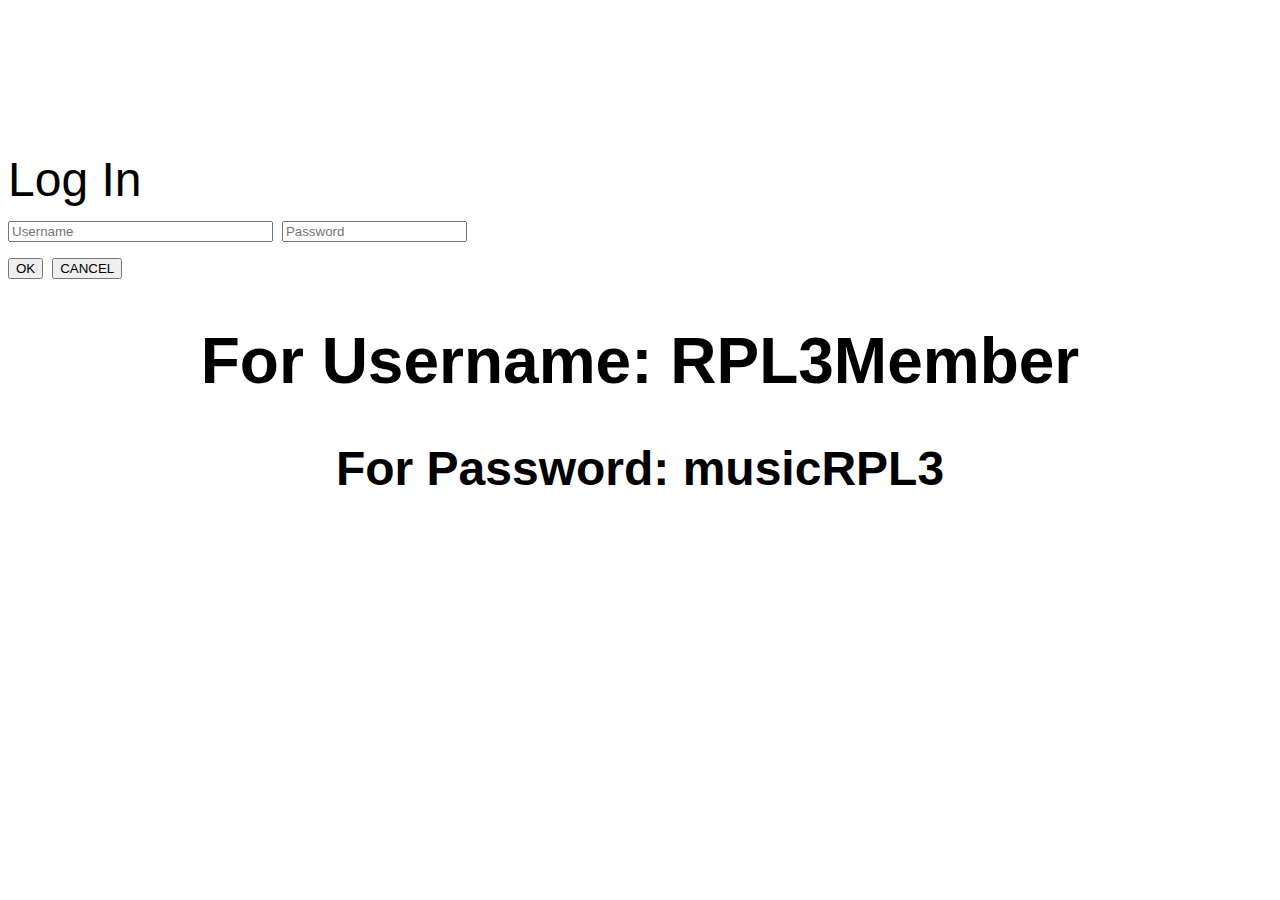
<file: index.html>
<html>
		<head>
			<title>Log In Form </title>
		</head>
          
		<body onload="setTimeout(timeAlert, 60000)">
    <center>
    <br><br><br><br><br><br><br><br> 
          
    <div class=inner>
    <div class=border>
		<div class=login align=left>
		<font size=13 face=helvetica> Log In </font><br>
		<form name="myForm">
		<font face=helvetica size=6>
		<input type="text" placeholder="Username" id="fname" size=30 name="fname" required/> 
		<input type="password" placeholder="Password" id="pword" name="pword" required/> <br>
		<input type=submit onClick="enterUsername(),inputPass(),enterPassword(); return false" id="button" value="OK"/> 
		<input type=reset value="CANCEL"/>
		</form> 
    </div>
    </div>
    <h1>For Username: RPL3Member</h1>
    <h2>For Password: musicRPL3</h2>
    <script src="script.js"></script>
</body>
</html>
</file>
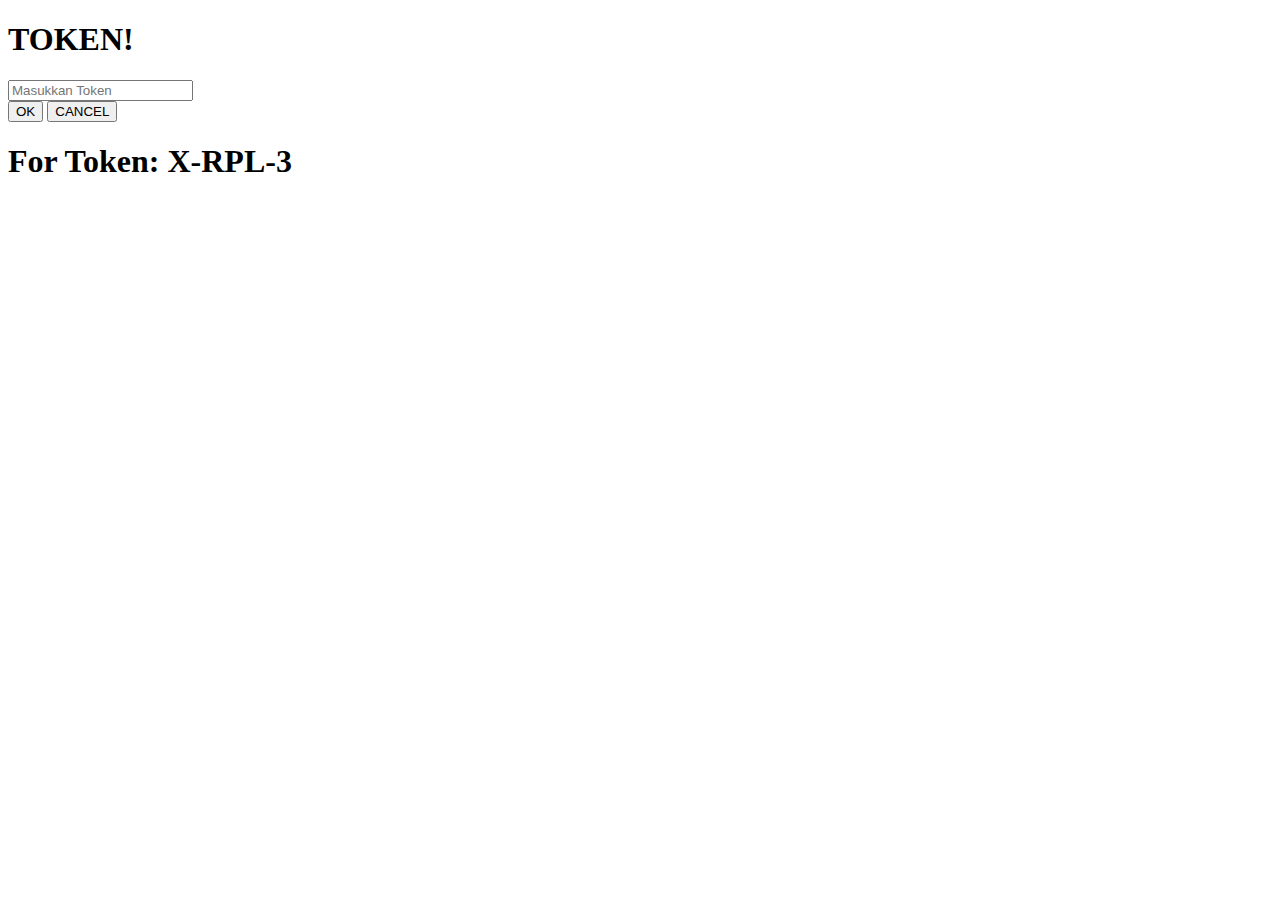
<file: index2.html>
<!DOCTYPE html>
<html lang="en">
<head>
    <meta charset="UTF-8">
    <meta http-equiv="X-UA-Compatible" content="IE=edge">
    <meta name="viewport" content="width=device-width, initial-scale=1.0">
    <title>Document</title>
</head>
<body>
    <h1>TOKEN!</h1>
    <input type="password" placeholder="Masukkan Token" id="token" name="token" required/> <br>
    <input type=submit onClick="enterToken(); return false" id="button" value="OK"/> 
    <input type=reset value="CANCEL"/>
    <h1>For Token: X-RPL-3</h1>
    <script src="script.js"></script>
</body>
</html>
</file>
